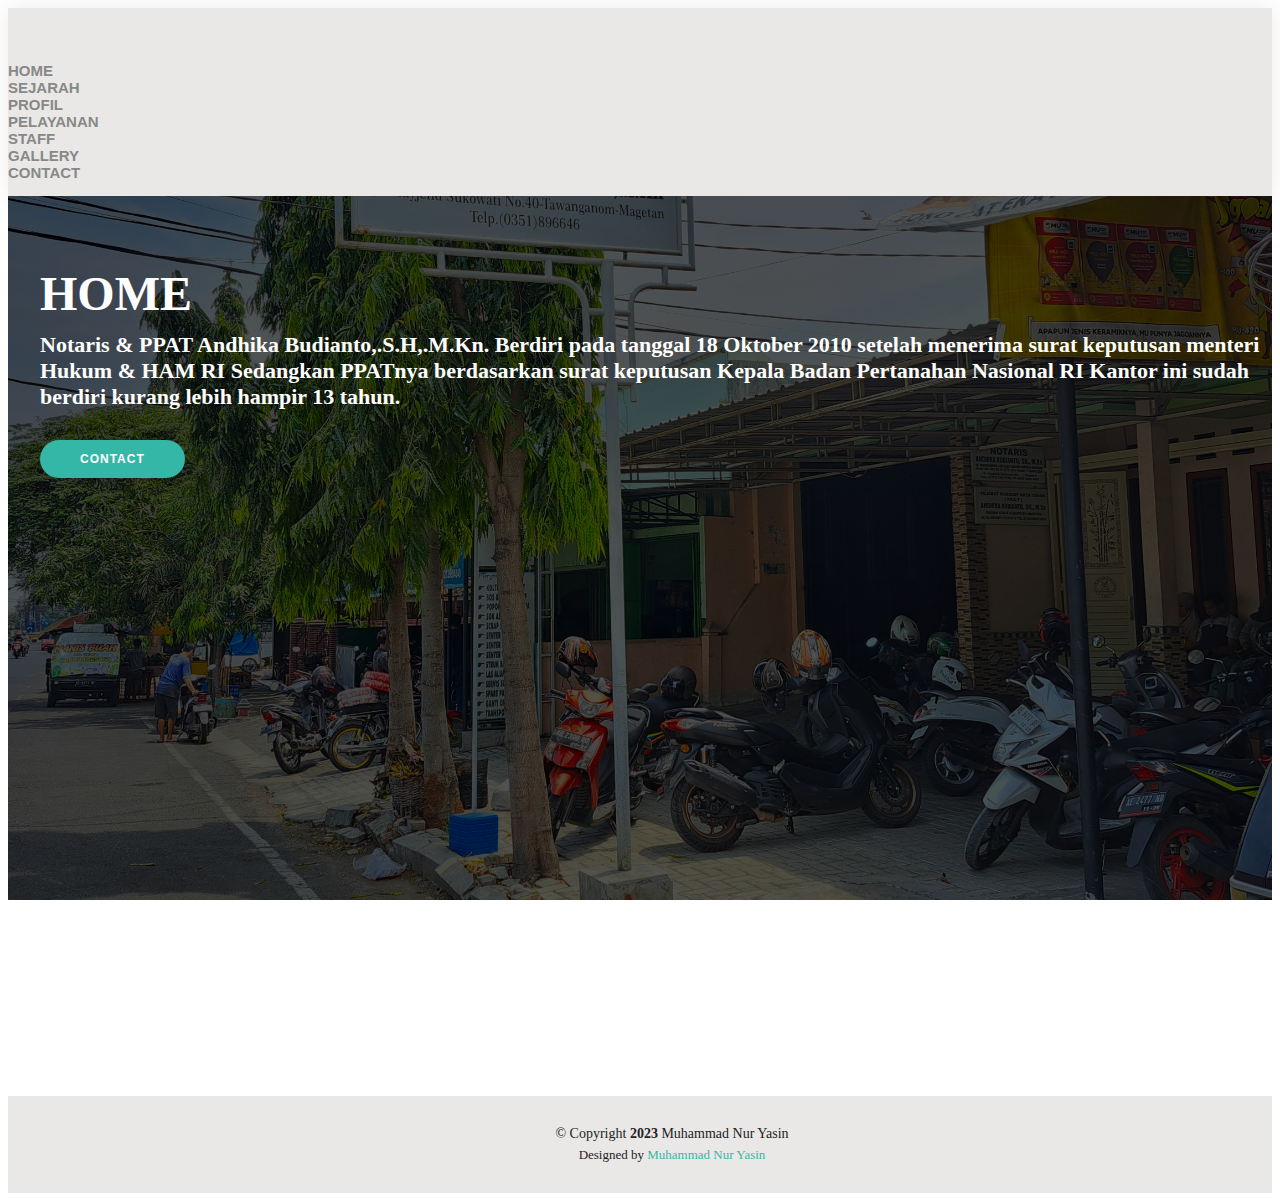
<file: index.html>
<!DOCTYPE html>
<html lang="en">
  <head>
    <!-- Required meta tags -->
    <meta charset="utf-8" />
    <meta name="viewport" content="width=device-width, initial-scale=1" />
    <link rel="stylesheet" href="style.css" />

    <!-- Bootstrap CSS -->
    <link href="https://cdn.jsdelivr.net/npm/bootstrap@5.0.2/dist/css/bootstrap.min.css" rel="stylesheet" integrity="sha384-EVSTQN3/azprG1Anm3QDgpJLIm9Nao0Yz1ztcQTwFspd3yD65VohhpuuCOmLASjC" crossorigin="anonymous" />
    <title>NOTARIS & PPAT ANDIKA BUDIANTO,.S.H,.M.Kn</title>
  </head>
  <body>
   <!-- HEADER -->
   <header id="header" class="fixed-top">
    <div class="container-fluid d-flex justify-content-between align-items-center">
      <h1 class="logo me-auto me-lg-0"></h1>

      <!-- NAVBAR -->
      <nav class="navbar navbar-expand-lg bg-light navbar-light shadow-sm border rounded">
        <div class="container-fluid">
          <!-- <a class="navbar-brand" href="#">NOTARIS & PPAT ANDIKA BUDIANTO,.S.H,.M.Kn</a> -->
          <button class="navbar-toggler" type="button" data-bs-toggle="collapse" data-bs-target="#navbarNavAltMarkup" aria-controls="navbarNavAltMarkup" aria-expanded="false" aria-label="Toggle navigation">
            <span class="navbar-toggler-icon"></span>
          </button>
          <div class="collapse navbar-collapse" id="navbarNavAltMarkup">
            <div class="navbar-nav">
                <a class="nav-link active me-2" aria-current="page" href="index.html">HOME</a>
                <a class="nav-link active me-2" aria-current="page" href="sejarah.html">SEJARAH</a>
                <a class="nav-link active me-2" aria-current="page" href="profil.html">PROFIL</a>
                <a class="nav-link active me-2" aria-current="page" href="pelayanan.html">PELAYANAN</a>
                <a class="nav-link active me-2" aria-current="page" href="staf.html">STAFF</a>
                <a class="nav-link active me-2" aria-current="page" href="galeri.html">GALLERY</a>
                <a class="nav-link active me-2" aria-current="page" href="contact.html">CONTACT</a>
            </div>
          </div>
        </div>
      </nav>
      <!-- END NAVBAR -->
      <div class="header-social-links">
    </div>
  </header>
  <!-- END HEADER -->

<!-- HERO -->
  <section id="hero" class="d-flex align-items-center">
    <div class="container d-flex flex-column align-items-center" data-aos="zoom-in" data-aos-delay="100">
      <h1>HOME</h1>
      <h2 class="text-center">Notaris & PPAT Andhika Budianto,.S.H,.M.Kn.
        Berdiri pada tanggal 18 Oktober 2010 setelah menerima surat keputusan menteri Hukum & HAM RI
        Sedangkan PPATnya berdasarkan surat keputusan Kepala Badan Pertanahan Nasional RI
        Kantor ini sudah berdiri kurang lebih hampir 13 tahun.</h2>
      <a href="contact.html" class="btn-about">contact</a>
    </div>
  </section>
  <!-- END HERO -->

 <!-- FOOTER -->
 <footer id="footer">
    <div class="container">
      <div class="copyright">
        &copy; Copyright <strong><span>2023</span></strong> Muhammad Nur Yasin
      </div>
      <div class="credits">
        Designed by <a href="https://www.instagram.com/panggil.aja.yass/">Muhammad Nur Yasin</a>
      </div>
    </div>
  </footer>
  <!-- END FOOTER -->
    <!-- Option 1: Bootstrap Bundle with Popper -->
    <script src="https://cdn.jsdelivr.net/npm/bootstrap@5.0.2/dist/js/bootstrap.bundle.min.js" integrity="sha384-MrcW6ZMFYlzcLA8Nl+NtUVF0sA7MsXsP1UyJoMp4YLEuNSfAP+JcXn/tWtIaxVXM" crossorigin="anonymous"></script>
  </body>
</html>
</file>
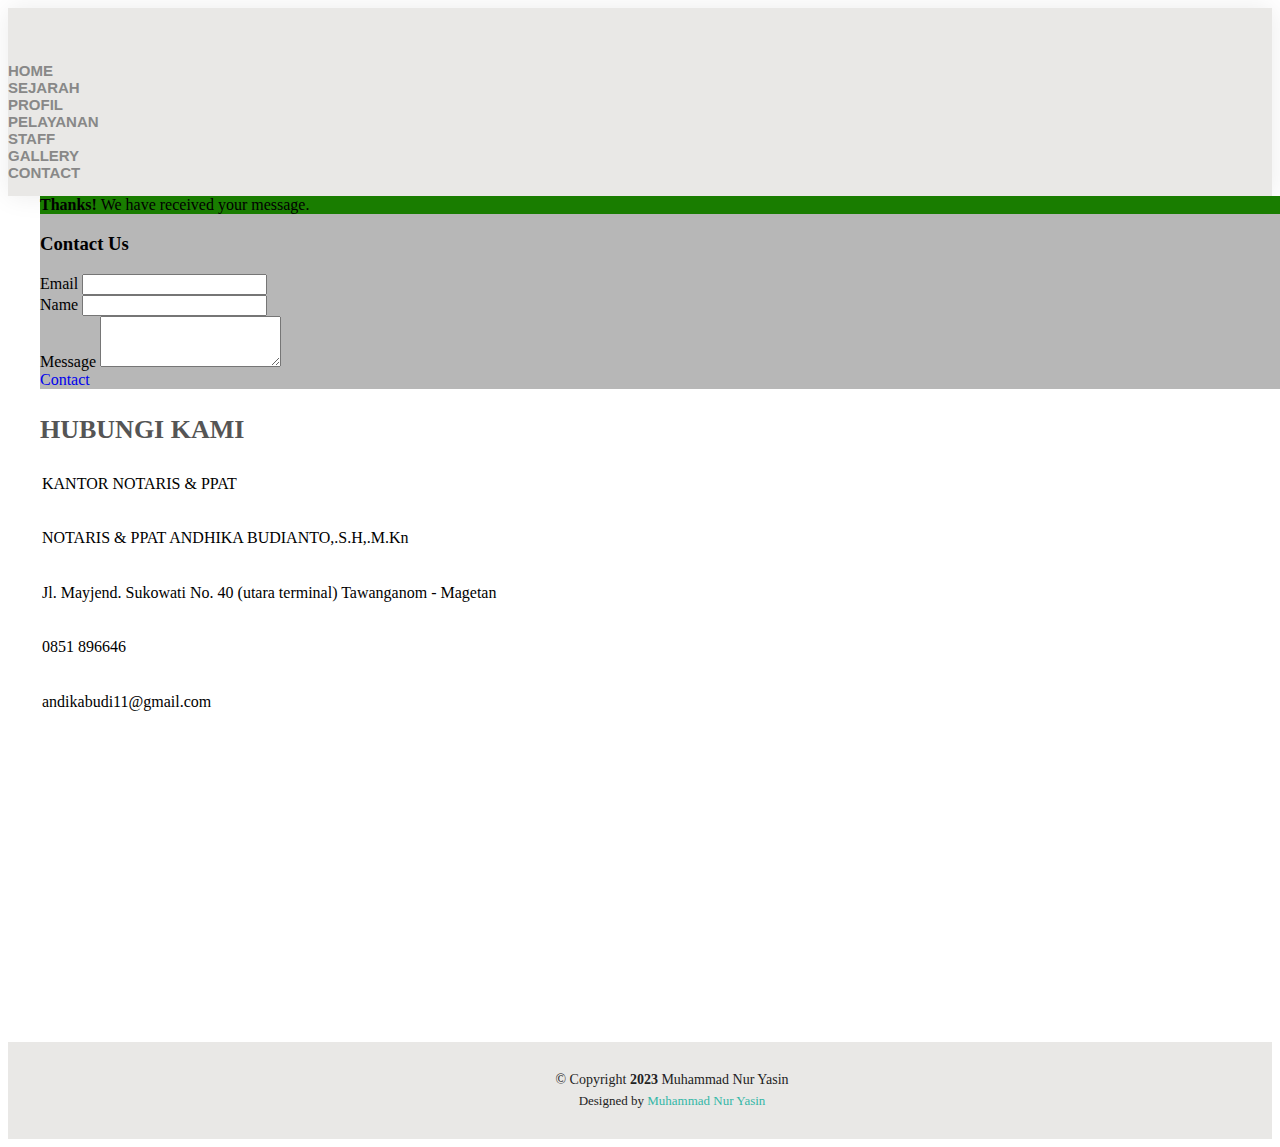
<file: contact.html>
<!DOCTYPE html>
<html lang="en">
  <head>
    <!-- Required meta tags -->
    <meta charset="utf-8" />
    <meta name="viewport" content="width=device-width, initial-scale=1" />
    <link rel="stylesheet" href="style.css" />

    <!-- Bootstrap CSS -->
    <link href="https://cdn.jsdelivr.net/npm/bootstrap@5.0.2/dist/css/bootstrap.min.css" rel="stylesheet" integrity="sha384-EVSTQN3/azprG1Anm3QDgpJLIm9Nao0Yz1ztcQTwFspd3yD65VohhpuuCOmLASjC" crossorigin="anonymous" />
    <title>NOTARIS & PPAT ANDHIKA BUDIANTO,.S.H,.M.Kn</title>
  </head>
  <body>
   <!-- HEADER -->
   <header id="header" class="fixed-top">
    <div class="container-fluid d-flex justify-content-between align-items-center">
      <h1 class="logo me-auto me-lg-0"></h1>

      <!-- NAVBAR -->
      <nav class="navbar navbar-expand-lg bg-light navbar-light shadow-sm border rounded">
        <div class="container-fluid">
          <!-- <a class="navbar-brand" href="#">NOTARIS & PPAT ANDIKA BUDIANTO,.S.H,.M.Kn</a> -->
          <button class="navbar-toggler" type="button" data-bs-toggle="collapse" data-bs-target="#navbarNavAltMarkup" aria-controls="navbarNavAltMarkup" aria-expanded="false" aria-label="Toggle navigation">
            <span class="navbar-toggler-icon"></span>
          </button>
          <div class="collapse navbar-collapse" id="navbarNavAltMarkup">
            <div class="navbar-nav">
              <a class="nav-link active me-2" aria-current="page" href="index.html">HOME</a>
              <a class="nav-link active me-2" aria-current="page" href="sejarah.html">SEJARAH</a>
              <a class="nav-link active me-2" aria-current="page" href="profil.html">PROFIL</a>
              <a class="nav-link active me-2" aria-current="page" href="pelayanan.html">PELAYANAN</a>
              <a class="nav-link active me-2" aria-current="page" href="staf.html">STAFF</a>
              <a class="nav-link active me-2" aria-current="page" href="galeri.html">GALLERY</a>
              <a class="nav-link active me-2" aria-current="page" href="contact.html">CONTACT</a>
            </div>
          </div>
        </div>
      </nav>
      <!-- END NAVBAR -->
      <div class="header-social-links">
    </div>
  </header>
  <!-- END HEADER -->

  <!-- PROFILE -->
  <section id="profil" class="profil mt-5 mb-5 pb-5">
    <div class="container" data-aos="fade-up">
      <div class="section-title">
      </div>
      <div class="row">
        <div class="col-lg-8">
            <section id="contact">
                <div class="text-white rounded" style="background-color:rgba(0, 0, 0, 0.283);">
                  <div class="row justify-content-center mt-5 mb-4">
                      <div class="col-md-6">
              
                      <!--alert-->
                      <div class="alert alert-dismissible fade show d-none"  style="background-color:rgb(25, 125, 0) ;" role="alert">
                        <strong>Thanks!</strong> We have received your message.
                        <button type="button" class="btn-close" data-bs-dismiss="alert" aria-label="Close"></button>
                      </div>
                      <!--Akhir Alert-->
                <form name="Youraitsme-contact">
                  <div class="kontak text-center fw-bold mt-3"><h3>Contact Us</h3>
                  </div>
                  
                  <div class="mb-3">
                    <label for="email" class="form-label">Email</label>
                    <input type="email" class="form-control" id="email" aria-describedby="email" name="email">
                  </div>
              
                  <div class="mb-3">
                    <label for="name" class="form-label">Name</label>
                    <input type="text" class="form-control" id="name" name="nama">
                  </div>
              
                  <div class="mb-3">
                    <label for="pesan" class="form-label">Message</label>
                    <textarea class="form-control" id="pesan" rows="3" name="pesan"></textarea>
                  </div>
              
                  <a class="btn btn-primary mb-3" href="https://chat.whatsapp.com/H21gB0IdnPGJ7DkIFPH6iI" role="button">Contact</a>
                </form>
              </div>
              </div>
              </div>
              </section>
        </div>
        <div class="col-lg-4 pt-4 pt-lg-0 content">
          <h3 class="mb-4 mt-5">HUBUNGI KAMI</h3>
          <div class="row">
            <div class="col-lg-20">
              <ul>
                <li><i class="bi bi-rounded-right"></i> KANTOR NOTARIS & PPAT<strong></strong></li>
                <h1></h1>
                <li><i class="bi bi-rounded-right"></i> NOTARIS & PPAT ANDHIKA BUDIANTO,.S.H,.M.Kn<strong></strong></li>
                <h1></h1>
                <li><i class="bi bi-rounded-right"></i> <strong></strong> Jl. Mayjend. Sukowati No. 40 (utara terminal) Tawanganom - Magetan</li>
                <h1></h1>
                <li><i class="bi bi-rounded-right"></i> <strong></strong> 0851 896646</li>
                <h1></h1>
                <li><i class="bi bi-rounded-right"></i> <strong></strong> andikabudi11@gmail.com</li>
              </ul>
            </div>
          </div>
        </div>
      </div>

    </div>
  </section><!-- End About Section -->
  <div class="container">
    <div class="section-title">
    </div>
    <div class="embed-responsive embed-responsie-16by9">
    <iframe style="border:0; width: 100%; height: 300px;" src="https://www.google.com/maps/embed?pb=!1m18!1m12!1m3!1d3954.50408416235!2d111.32740077420405!3d-7.628810575439117!2m3!1f0!2f0!3f0!3m2!1i1024!2i768!4f13.1!3m3!1m2!1s0x2e79939e7f7f5ca1%3A0x187728d95d505bc0!2sNotaris%20%26%20PPAT%20Andhika%20Budianto%2C%20S.H.%2C%20M.Kn.!5e0!3m2!1sid!2sid!4v1697732210682!5m2!1sid!2sid" frameborder="0" allowfullscreen></iframe>
    </div>
    </div>

  <!-- END PROFILE -->

 <!-- FOOTER -->
 <footer id="footer">
    <div class="container">
      <div class="copyright">
        &copy; Copyright <strong><span>2023</span></strong> Muhammad Nur Yasin
      </div>
      <div class="credits">
        Designed by <a href="https://www.instagram.com/panggil.aja.yass/">Muhammad Nur Yasin</a>
      </div>
    </div>
  </footer>
  <!-- END FOOTER -->
    <!-- Option 1: Bootstrap Bundle with Popper -->
    <script src="https://cdn.jsdelivr.net/npm/bootstrap@5.0.2/dist/js/bootstrap.bundle.min.js" integrity="sha384-MrcW6ZMFYlzcLA8Nl+NtUVF0sA7MsXsP1UyJoMp4YLEuNSfAP+JcXn/tWtIaxVXM" crossorigin="anonymous"></script>
  </body>
</html>
</file>
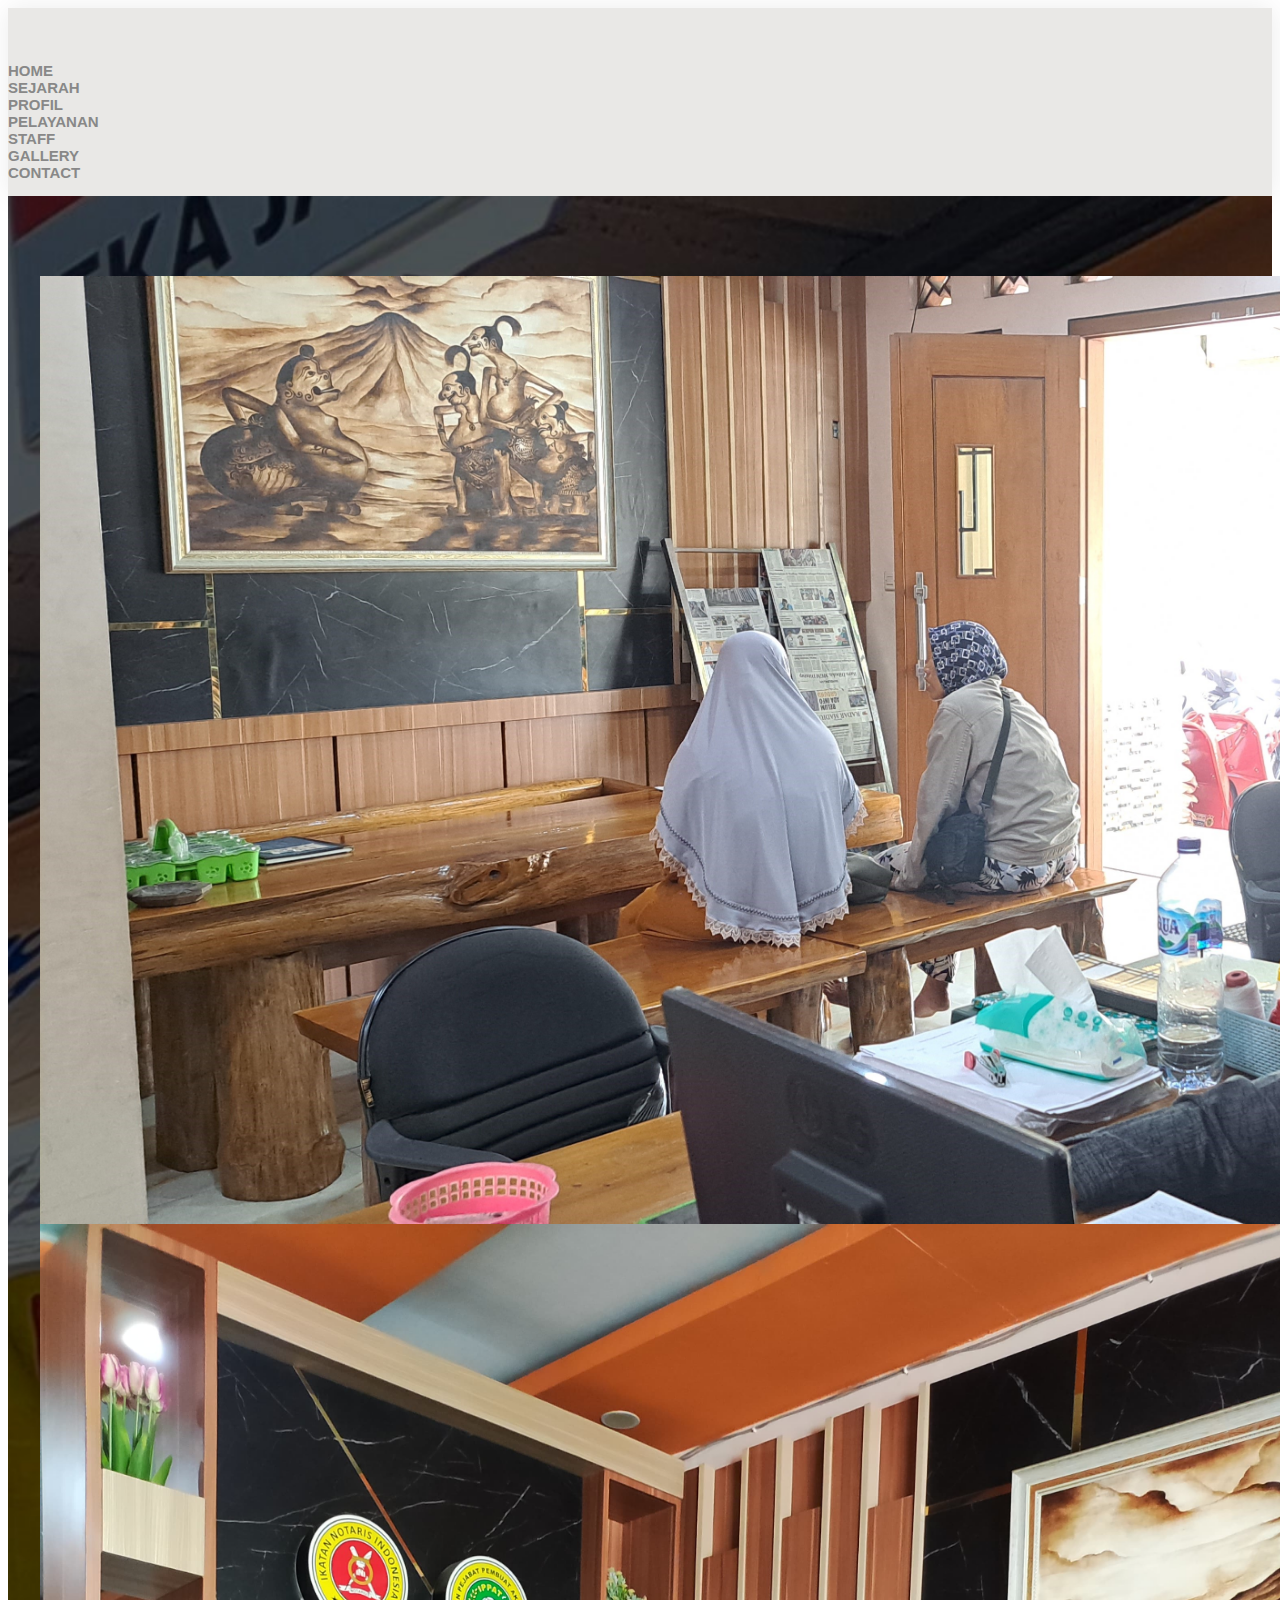
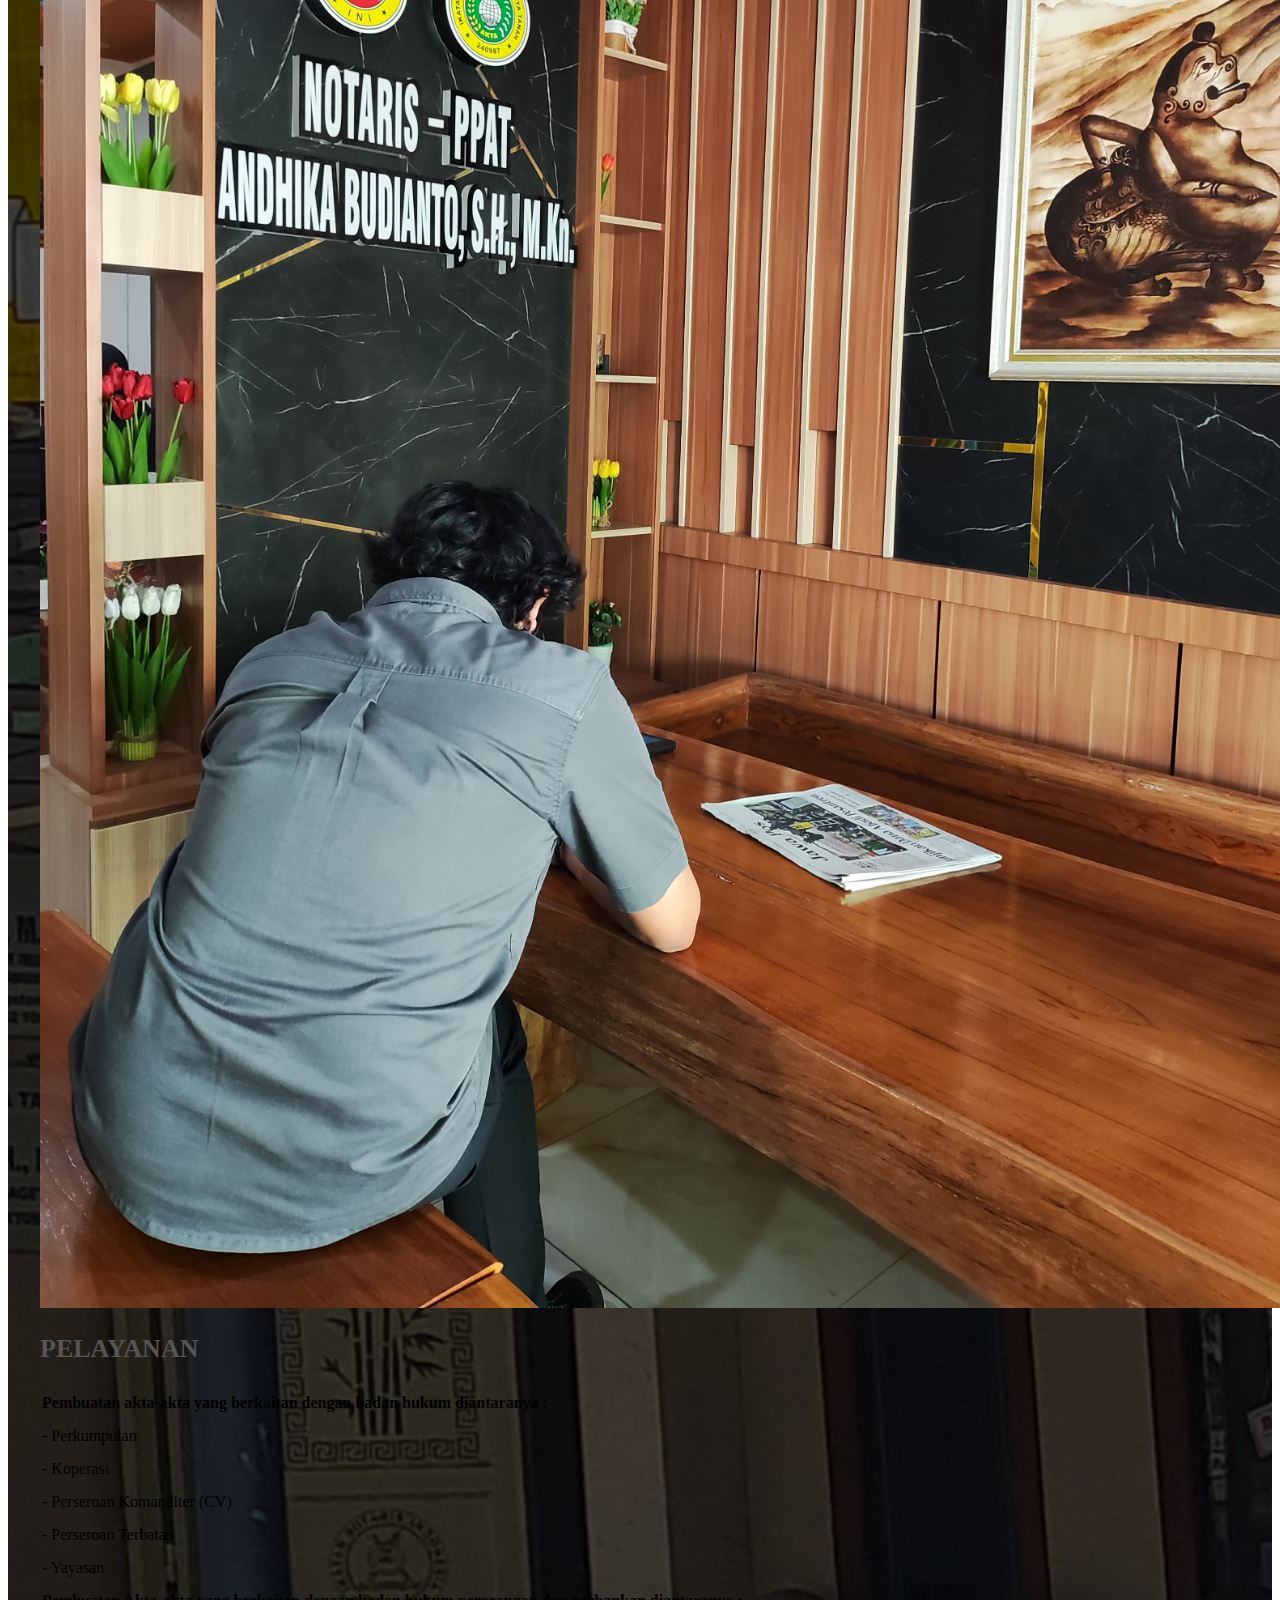
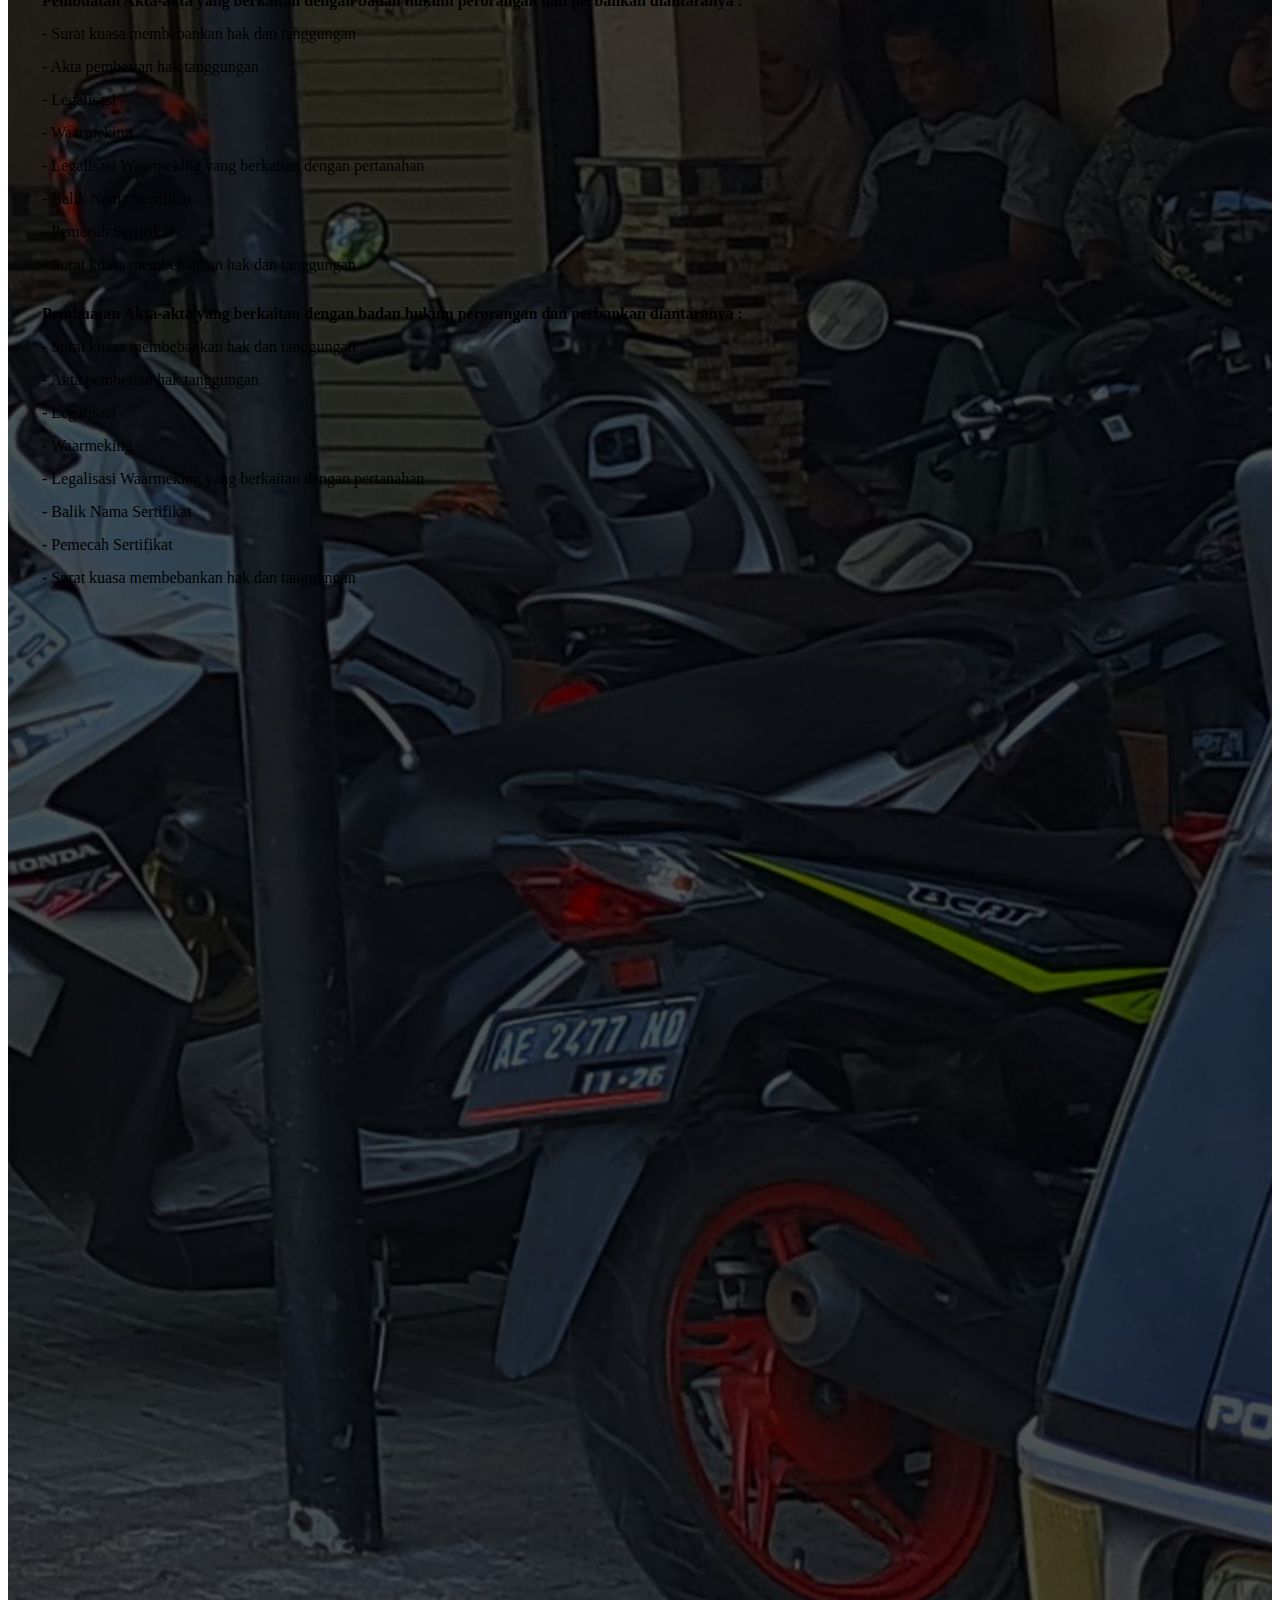
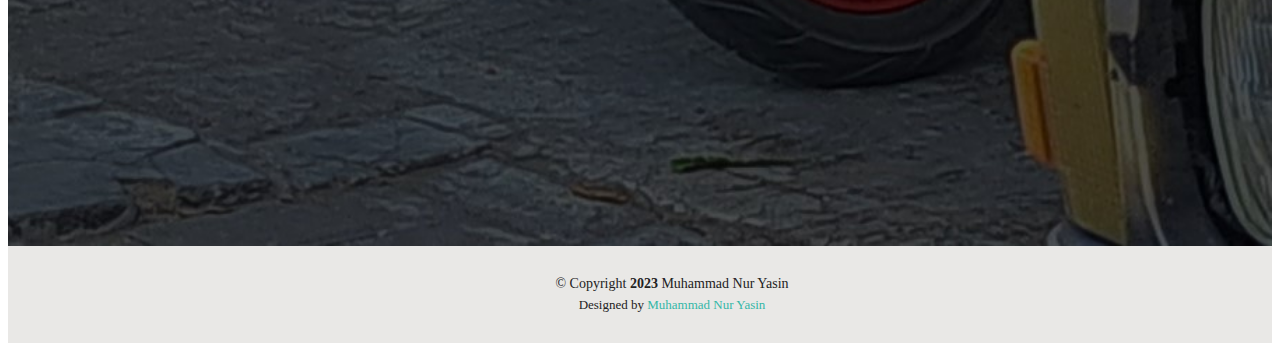
<file: pelayanan.html>
<!DOCTYPE html>
<html lang="en">
  <head>
    <!-- Required meta tags -->
    <meta charset="utf-8" />
    <meta name="viewport" content="width=device-width, initial-scale=1" />
    <link rel="stylesheet" href="style.css" />

    <!-- Bootstrap CSS -->
    <link href="https://cdn.jsdelivr.net/npm/bootstrap@5.0.2/dist/css/bootstrap.min.css" rel="stylesheet" integrity="sha384-EVSTQN3/azprG1Anm3QDgpJLIm9Nao0Yz1ztcQTwFspd3yD65VohhpuuCOmLASjC" crossorigin="anonymous" />
    <title>NOTARIS & PPAT ANDIKA BUDIANTO,.S.H,.M.Kn</title>
  </head>
  <body>
   <!-- HEADER -->
   <header id="header" class="fixed-top">
    <div class="container-fluid d-flex justify-content-between align-items-center">
      <h1 class="logo me-auto me-lg-0"></h1>

      <!-- NAVBAR -->
      <nav class="navbar navbar-expand-lg bg-light navbar-light shadow-sm border rounded">
        <div class="container-fluid">
          <!-- <a class="navbar-brand" href="#">NOTARIS & PPAT ANDIKA BUDIANTO,.S.H,.M.Kn</a> -->
          <button class="navbar-toggler" type="button" data-bs-toggle="collapse" data-bs-target="#navbarNavAltMarkup" aria-controls="navbarNavAltMarkup" aria-expanded="false" aria-label="Toggle navigation">
            <span class="navbar-toggler-icon"></span>
          </button>
          <div class="collapse navbar-collapse" id="navbarNavAltMarkup">
            <div class="navbar-nav">
                <a class="nav-link active me-2" aria-current="page" href="index.html">HOME</a>
                <a class="nav-link active me-2" aria-current="page" href="sejarah.html">SEJARAH</a>
                <a class="nav-link active me-2" aria-current="page" href="profil.html">PROFIL</a>
                <a class="nav-link active me-2" aria-current="page" href="pelayanan.html">PELAYANAN</a>
                <a class="nav-link active me-2" aria-current="page" href="staf.html">STAFF</a>
                <a class="nav-link active me-2" aria-current="page" href="galeri.html">GALLERY</a>
                <a class="nav-link active me-2" aria-current="page" href="contact.html">CONTACT</a>
            </div>
          </div>
        </div>
      </nav>
      <!-- END NAVBAR -->
      <div class="header-social-links">
    </div>
  </header>
  <!-- END HEADER -->

  <section id="pelayanan" class="profil mt-5 text-white">
    <div class="container pb-5" data-aos="fade-up">
      <div class="section-title">
      </div>
      <div class="row">
        <div class="col-md-4">
          <img src="Asset/gambar616.jpg" class="img-fluid figure-img rounded shadow-lg mt-3 pt-3" alt="">
          <img src="Asset/orang.png.jpg" class="img-fluid figure-img rounded shadow-lg mt-3 pt-3" alt="">
        </div>
        <div class="col-lg-8 pt-4 pt-lg-0 content">
          <h3 class="mb-4 mt-3 text-white">PELAYANAN</h3>
          <div class="row">
            <div class="col-lg-6">
              <ul>
                <li><i class="bi bi-rounded-right"></i> <strong> Pembuatan akta-akta yang berkaitan dengan badan hukum diantaranya :</strong></li>
                <li><i class="bi bi-rounded-right"></i> <strong>-</strong> Perkumpulan</li>
                <li><i class="bi bi-rounded-right"></i> <strong>-</strong> Koperasi</li>
                <li><i class="bi bi-rounded-right"></i> <strong>-</strong> Perseroan Komanditer (CV)</li>
                <li><i class="bi bi-rounded-right"></i> <strong>-</strong> Perseroan Terbatas</li>
                <li><i class="bi bi-rounded-right"></i> <strong>-</strong> Yayasan</li>
                <li><i class="bi bi-rounded-right"></i> <strong> Pembuatan Akta-akta yang berkaitan dengan badan hukum perorangan dan perbankan diantaranya :</strong></li>
                <li><i class="bi bi-rounded-right"></i> <strong>-</strong> Surat kuasa membebankan hak dan tanggungan</li>
                <li><i class="bi bi-rounded-right"></i> <strong>-</strong> Akta pemberian hak tanggungan</li>
                <li><i class="bi bi-rounded-right"></i> <strong>-</strong> Legalisasi</li>
                <li><i class="bi bi-rounded-right"></i> <strong>-</strong> Waarmeking</li>
                <li><i class="bi bi-rounded-right"></i> <strong>-</strong> Legalisasi Waarmeking yang berkaitan dengan pertanahan</li>
                <li><i class="bi bi-rounded-right"></i> <strong>-</strong> Balik Nama Sertifikat</li>
                <li><i class="bi bi-rounded-right"></i> <strong>-</strong> Pemecah Sertifikat</li>
                <li><i class="bi bi-rounded-right"></i> <strong>-</strong> Surat kuasa membebankan hak dan tanggungan</li>
              </ul>
            </div>
            <div class="col-lg-6">
              <ul>
                <li><i class="bi bi-rounded-right"></i> <strong> Pembuatan Akta-akta yang berkaitan dengan badan hukum perorangan dan perbankan diantaranya :</strong></li>
                <li><i class="bi bi-rounded-right"></i> <strong>-</strong> Surat kuasa membebankan hak dan tanggungan</li>
                <li><i class="bi bi-rounded-right"></i> <strong>-</strong> Akta pemberian hak tanggungan</li>
                <li><i class="bi bi-rounded-right"></i> <strong>-</strong> Legalisasi</li>
                <li><i class="bi bi-rounded-right"></i> <strong>-</strong> Waarmeking</li>
                <li><i class="bi bi-rounded-right"></i> <strong>-</strong> Legalisasi Waarmeking yang berkaitan dengan pertanahan</li>
                <li><i class="bi bi-rounded-right"></i> <strong>-</strong> Balik Nama Sertifikat</li>
                <li><i class="bi bi-rounded-right"></i> <strong>-</strong> Pemecah Sertifikat</li>
                <li><i class="bi bi-rounded-right"></i> <strong>-</strong> Surat kuasa membebankan hak dan tanggungan</li>
              </ul>
            </div>
          </div>
        </div>
      </div>

    </div>
  </section>

 <!-- FOOTER -->
 <footer id="footer">
    <div class="container">
      <div class="copyright">
        &copy; Copyright <strong><span>2023</span></strong> Muhammad Nur Yasin
      </div>
      <div class="credits">
        Designed by <a href="https://www.instagram.com/panggil.aja.yass/">Muhammad Nur Yasin</a>
      </div>
    </div>
  </footer>
  <!-- END FOOTER -->
    <!-- Option 1: Bootstrap Bundle with Popper -->
    <script src="https://cdn.jsdelivr.net/npm/bootstrap@5.0.2/dist/js/bootstrap.bundle.min.js" integrity="sha384-MrcW6ZMFYlzcLA8Nl+NtUVF0sA7MsXsP1UyJoMp4YLEuNSfAP+JcXn/tWtIaxVXM" crossorigin="anonymous"></script>
  </body>
</html>
</file>
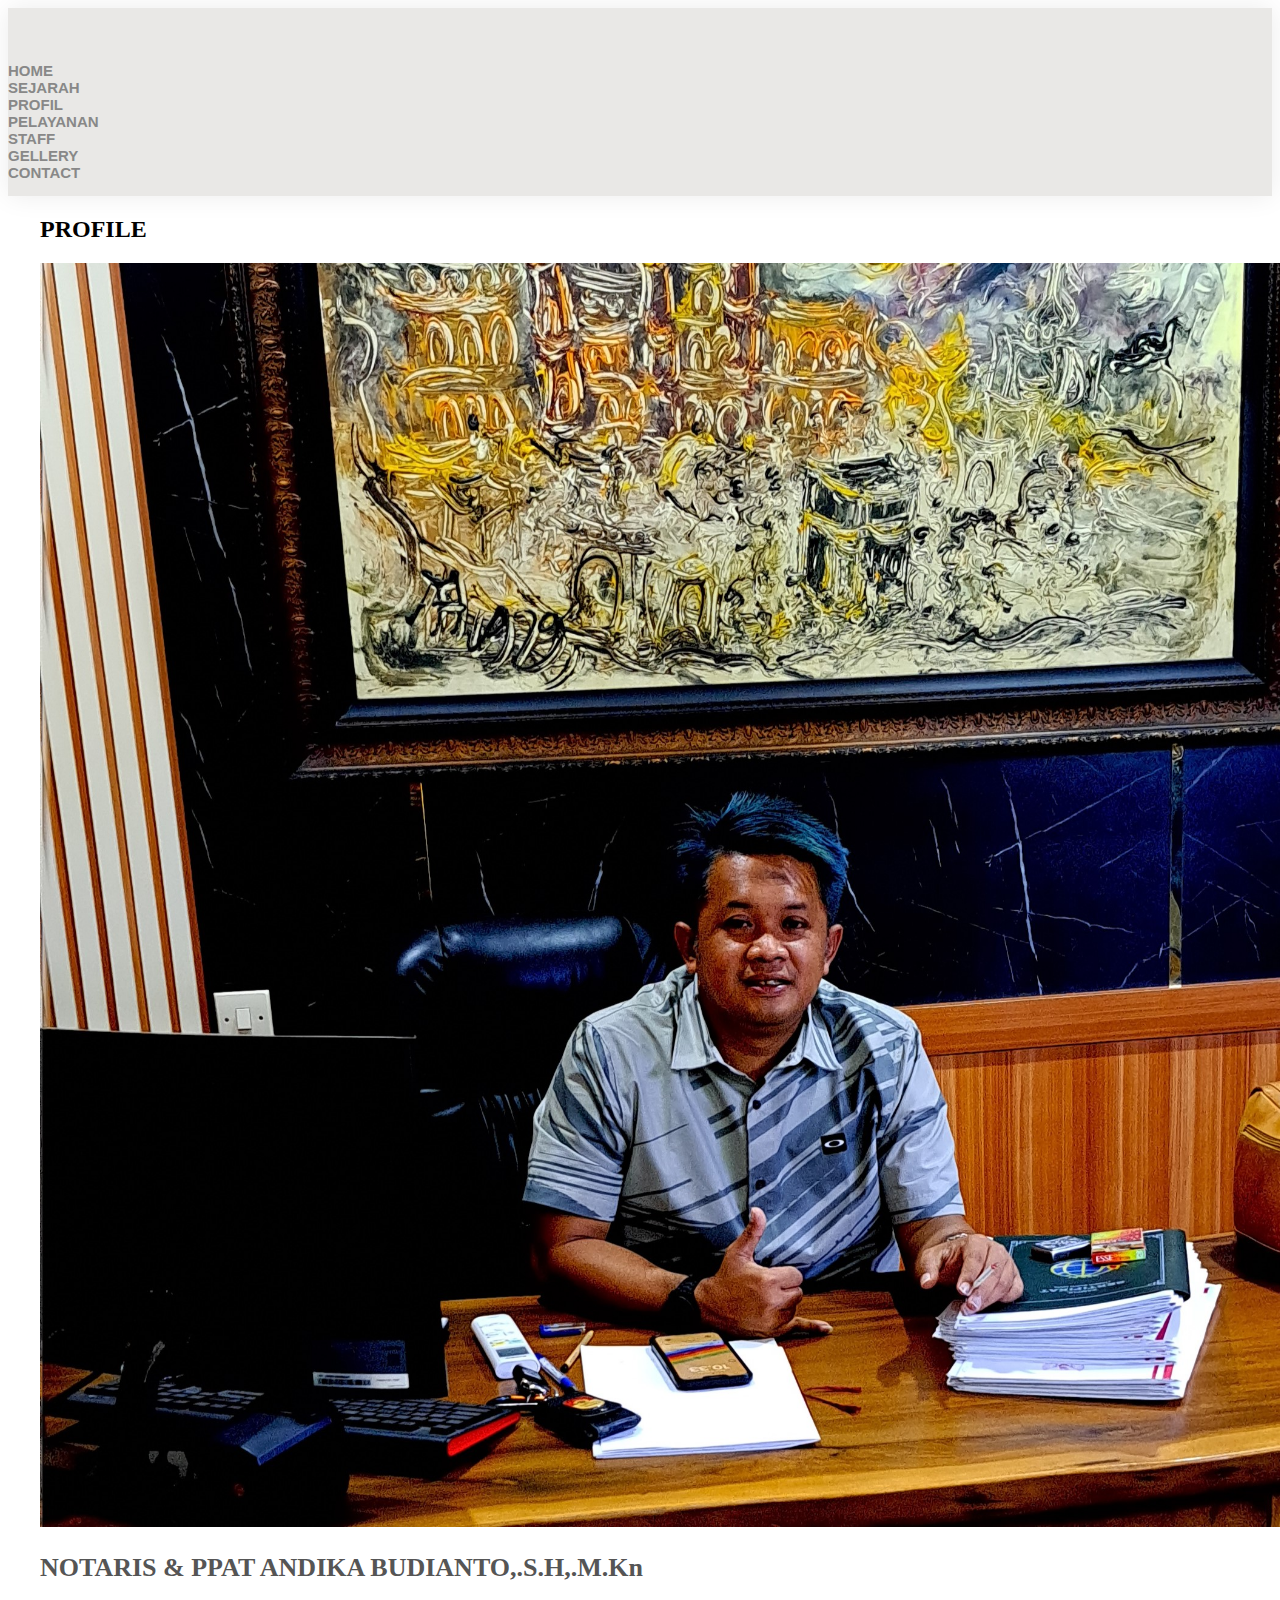
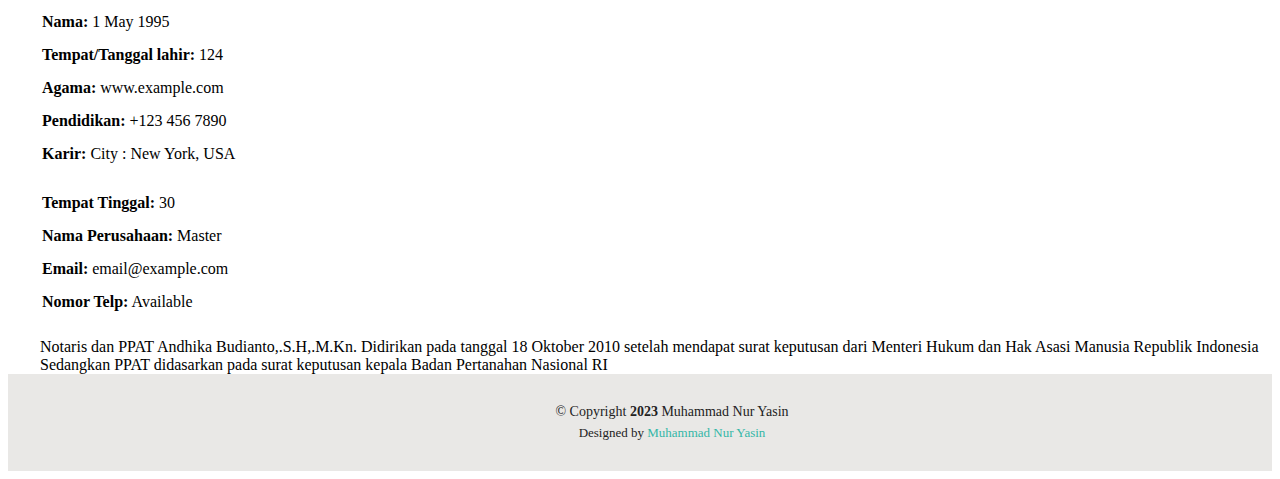
<file: profil.html>
<!DOCTYPE html>
<html lang="en">
  <head>
    <!-- Required meta tags -->
    <meta charset="utf-8" />
    <meta name="viewport" content="width=device-width, initial-scale=1" />
    <link rel="stylesheet" href="style.css" />

    <!-- Bootstrap CSS -->
    <link href="https://cdn.jsdelivr.net/npm/bootstrap@5.0.2/dist/css/bootstrap.min.css" rel="stylesheet" integrity="sha384-EVSTQN3/azprG1Anm3QDgpJLIm9Nao0Yz1ztcQTwFspd3yD65VohhpuuCOmLASjC" crossorigin="anonymous" />
    <title>NOTARIS & PPAT ANDIKA BUDIANTO,.S.H,.M.Kn</title>
  </head>
  <body>
   <!-- HEADER -->
   <header id="header" class="fixed-top">
    <div class="container-fluid d-flex justify-content-between align-items-center">
      <h1 class="logo me-auto me-lg-0"></h1>

      <!-- NAVBAR -->
      <nav class="navbar navbar-expand-lg bg-light navbar-light shadow-sm border rounded">
        <div class="container-fluid">
          <!-- <a class="navbar-brand" href="#">NOTARIS & PPAT ANDIKA BUDIANTO,.S.H,.M.Kn</a> -->
          <button class="navbar-toggler" type="button" data-bs-toggle="collapse" data-bs-target="#navbarNavAltMarkup" aria-controls="navbarNavAltMarkup" aria-expanded="false" aria-label="Toggle navigation">
            <span class="navbar-toggler-icon"></span>
          </button>
          <div class="collapse navbar-collapse" id="navbarNavAltMarkup">
            <div class="navbar-nav">
              <a class="nav-link active me-2" aria-current="page" href="index.html">HOME</a>
              <a class="nav-link active me-2" aria-current="page" href="sejarah.html">SEJARAH</a>
              <a class="nav-link active me-2" aria-current="page" href="profil.html">PROFIL</a>
              <a class="nav-link active me-2" aria-current="page" href="pelayanan.html">PELAYANAN</a>
              <a class="nav-link active me-2" aria-current="page" href="staf.html">STAFF</a>
              <a class="nav-link active me-2" aria-current="page" href="galeri.html">GELLERY</a>
              <a class="nav-link active me-2" aria-current="page" href="contact.html">CONTACT</a>
            </div>
          </div>
        </div>
      </nav>
      <!-- END NAVBAR -->
      <div class="header-social-links">
    </div>
  </header>
  <!-- END HEADER -->

  <!-- PROFILE -->
  <section id="profil" class="profil mt-5 mb-5 pb-5">
    <div class="container" data-aos="fade-up">
      <div class="section-title">
        <h2>PROFILE</h2>
      </div>
      <div class="row">
        <div class="col-lg-4">
          <img src="Asset/gambar212.jpg" class="img-fluid mt-5" alt="">
        </div>
        <div class="col-lg-8 pt-4 pt-lg-0 content">
          <h3 class="mb-4 mt-3">NOTARIS & PPAT ANDIKA BUDIANTO,.S.H,.M.Kn</h3>
          <div class="row">
            <div class="col-lg-6">
              <ul>
                <li><i class="bi bi-rounded-right"></i> <strong>Nama:</strong> 1 May 1995</li>
                <li><i class="bi bi-rounded-right"></i> <strong>Tempat/Tanggal lahir:</strong> 124</li>
                <li><i class="bi bi-rounded-right"></i> <strong>Agama:</strong> www.example.com</li>
                <li><i class="bi bi-rounded-right"></i> <strong>Pendidikan:</strong> +123 456 7890</li>
                <li><i class="bi bi-rounded-right"></i> <strong>Karir:</strong> City : New York, USA</li>
              </ul>
            </div>
            <div class="col-lg-6">
              <ul>
                <li><i class="bi bi-rounded-right"></i> <strong>Tempat Tinggal:</strong> 30</li>
                <li><i class="bi bi-rounded-right"></i> <strong>Nama Perusahaan:</strong> Master</li>
                <li><i class="bi bi-rounded-right"></i> <strong>Email:</strong> email@example.com</li>
                <li><i class="bi bi-rounded-right"></i> <strong>Nomor Telp:</strong> Available</li>
              </ul>
            </div>
          </div>
          <p>Notaris dan PPAT Andhika Budianto,.S.H,.M.Kn.
Didirikan pada tanggal 18 Oktober 2010 setelah mendapat surat keputusan dari Menteri Hukum dan Hak Asasi Manusia Republik Indonesia 
Sedangkan PPAT didasarkan pada surat keputusan kepala Badan Pertanahan Nasional RI
          </p>
        </div>
      </div>

    </div>
  </section><!-- End About Section -->

  <!-- END PROFILE -->

 <!-- FOOTER -->
 <footer id="footer">
    <div class="container">
      <div class="copyright">
        &copy; Copyright <strong><span>2023</span></strong> Muhammad Nur Yasin
      </div>
      <div class="credits">
        Designed by <a href="https://www.instagram.com/panggil.aja.yass/">Muhammad Nur Yasin</a>
      </div>
    </div>
  </footer>
  <!-- END FOOTER -->
    <!-- Option 1: Bootstrap Bundle with Popper -->
    <script src="https://cdn.jsdelivr.net/npm/bootstrap@5.0.2/dist/js/bootstrap.bundle.min.js" integrity="sha384-MrcW6ZMFYlzcLA8Nl+NtUVF0sA7MsXsP1UyJoMp4YLEuNSfAP+JcXn/tWtIaxVXM" crossorigin="anonymous"></script>
  </body>
</html>
</file>
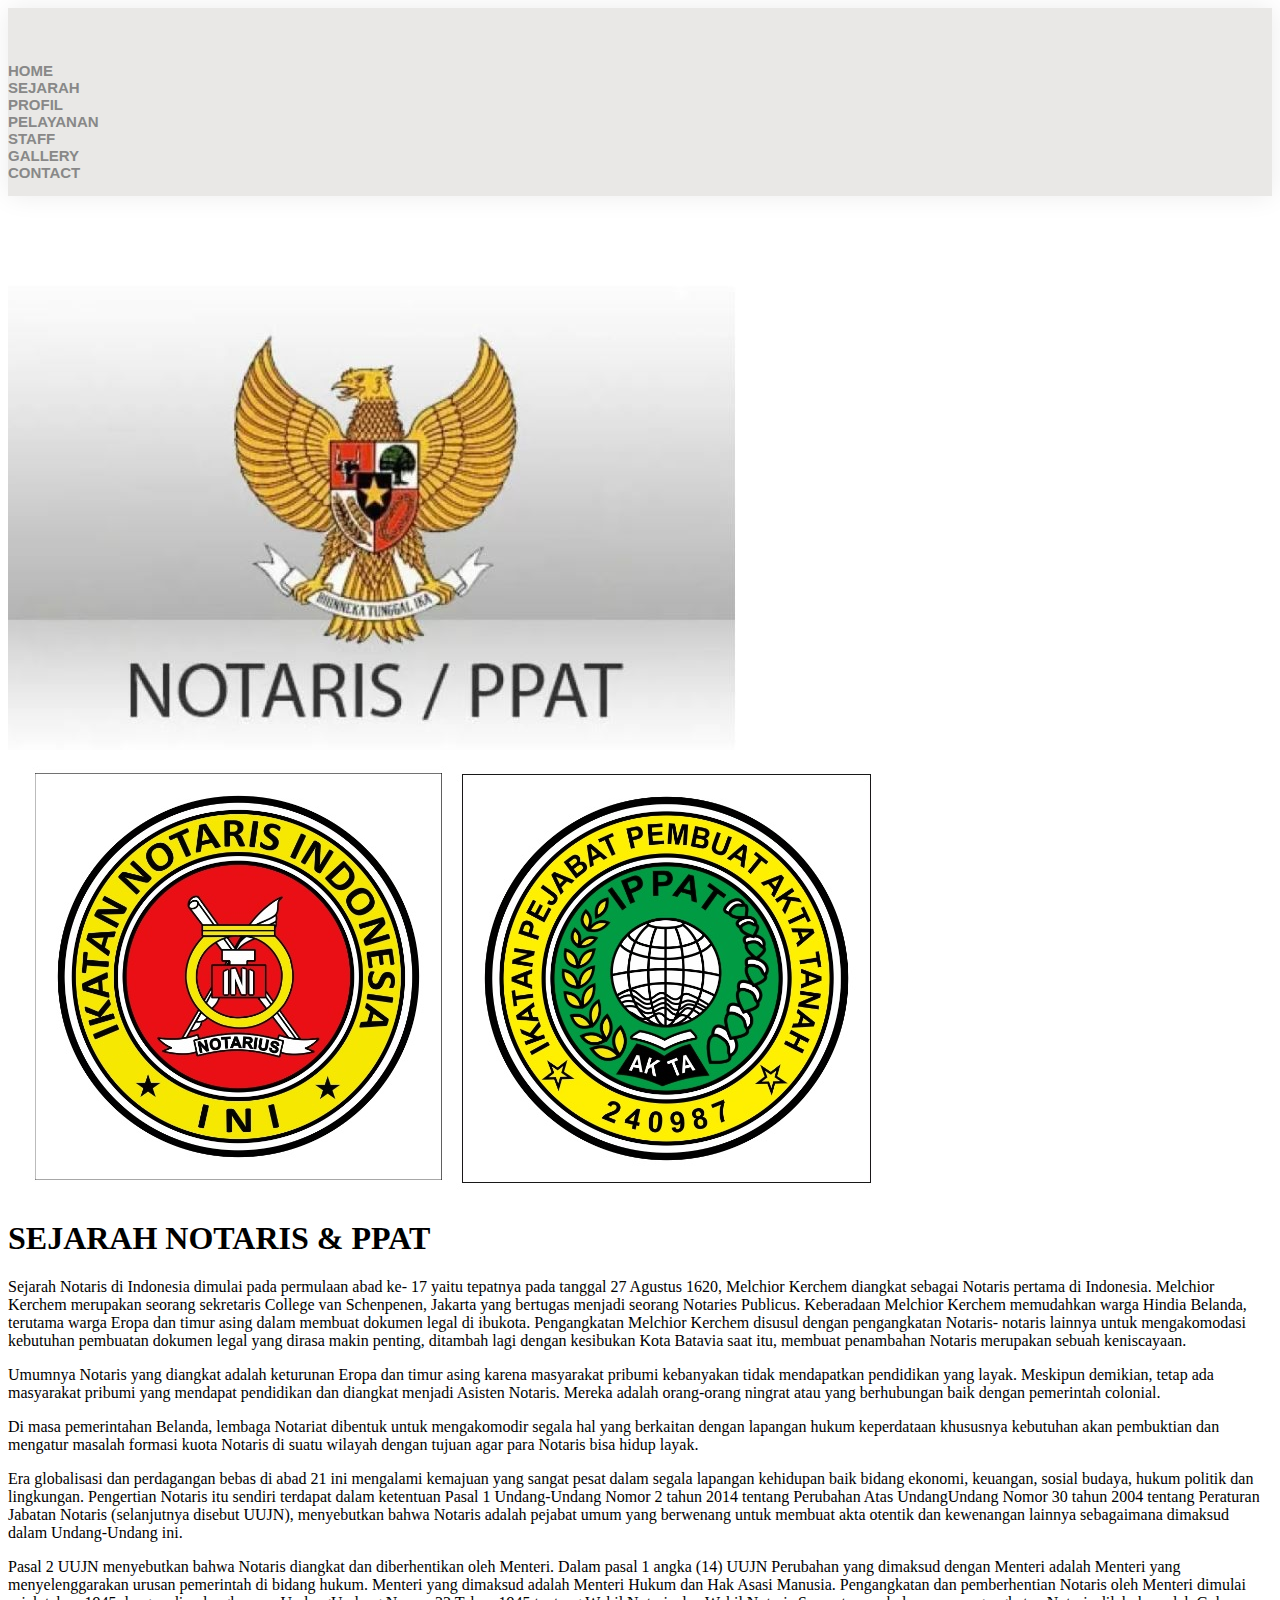
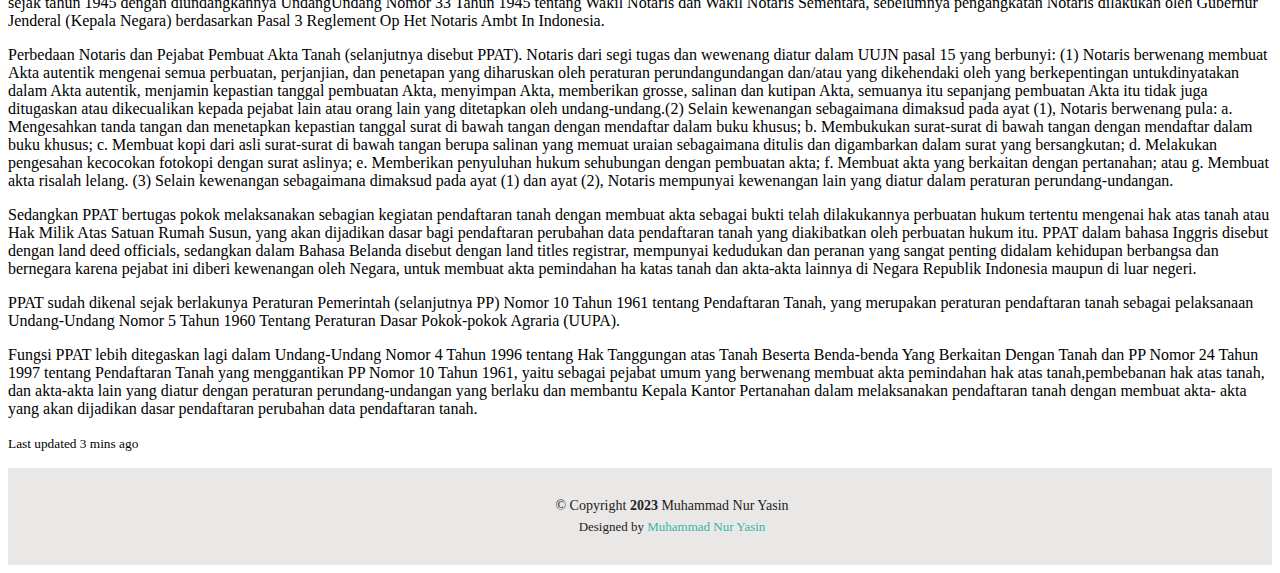
<file: sejarah.html>
<!DOCTYPE html>
<html lang="en">
  <head>
    <!-- Required meta tags -->
    <meta charset="utf-8" />
    <meta name="viewport" content="width=device-width, initial-scale=1" />
    <link rel="stylesheet" href="style.css" />

    <!-- Bootstrap CSS -->
    <link href="https://cdn.jsdelivr.net/npm/bootstrap@5.0.2/dist/css/bootstrap.min.css" rel="stylesheet" integrity="sha384-EVSTQN3/azprG1Anm3QDgpJLIm9Nao0Yz1ztcQTwFspd3yD65VohhpuuCOmLASjC" crossorigin="anonymous" />
    <title>NOTARIS & PPAT ANDIKA BUDIANTO,.S.H,.M.Kn</title>
  </head>
  <body>
   <!-- HEADER -->
   <header id="header" class="fixed-top">
    <div class="container-fluid d-flex justify-content-between align-items-center">
      <h1 class="logo me-auto me-lg-0"></h1>

      <!-- NAVBAR -->
      <nav class="navbar navbar-expand-lg bg-light navbar-light shadow-sm border rounded">
        <div class="container-fluid">
          <!-- <a class="navbar-brand" href="#">NOTARIS & PPAT ANDIKA BUDIANTO,.S.H,.M.Kn</a> -->
          <button class="navbar-toggler" type="button" data-bs-toggle="collapse" data-bs-target="#navbarNavAltMarkup" aria-controls="navbarNavAltMarkup" aria-expanded="false" aria-label="Toggle navigation">
            <span class="navbar-toggler-icon"></span>
          </button>
          <div class="collapse navbar-collapse" id="navbarNavAltMarkup">
            <div class="navbar-nav">
              <a class="nav-link active me-2" aria-current="page" href="index.html">HOME</a>
              <a class="nav-link active me-2" aria-current="page" href="sejarah.html">SEJARAH</a>
              <a class="nav-link active me-2" aria-current="page" href="profil.html">PROFIL</a>
              <a class="nav-link active me-2" aria-current="page" href="pelayanan.html">PELAYANAN</a>
              <a class="nav-link active me-2" aria-current="page" href="staf.html">STAFF</a>
              <a class="nav-link active me-2" aria-current="page" href="galeri.html">GALLERY</a>
              <a class="nav-link active me-2" aria-current="page" href="contact.html">CONTACT</a>
            </div>
          </div>
        </div>
      </nav>
      <!-- END NAVBAR -->
      <div class="header-social-links">
    </div>
  </header>
  <!-- END HEADER -->

    <!-- SEJARAH -->
    <div class="card mb-3" style="max-width: 100%; margin-top:5em;">
      <div class="row g-0">
        <div class="col-md-4 rounded">
          <img src="Asset/gambarnot.jpg" class="img-fluid rounded figure-img mt-3" alt="..." />
          <img src="Asset/gambarnot2.jpg" class="img-fluid rounded figure-img" alt="..." />
        </div>
        <div class="col-md-8">
          <div class="card-body">
            <h1 class="card-title">SEJARAH NOTARIS & PPAT</h1>
            <p class="card-text">
              Sejarah Notaris di Indonesia dimulai pada permulaan abad ke- 17 yaitu tepatnya pada tanggal 27 Agustus 1620, Melchior Kerchem diangkat sebagai Notaris pertama di Indonesia. Melchior Kerchem merupakan seorang sekretaris College
              van Schenpenen, Jakarta yang bertugas menjadi seorang Notaries Publicus. Keberadaan Melchior Kerchem memudahkan warga Hindia Belanda, terutama warga Eropa dan timur asing dalam membuat dokumen legal di ibukota. Pengangkatan
              Melchior Kerchem disusul dengan pengangkatan Notaris- notaris lainnya untuk mengakomodasi kebutuhan pembuatan dokumen legal yang dirasa makin penting, ditambah lagi dengan kesibukan Kota Batavia saat itu, membuat penambahan
              Notaris merupakan sebuah keniscayaan.
            </p>
            <p class="card-text">
              Umumnya Notaris yang diangkat adalah keturunan Eropa dan timur asing karena masyarakat pribumi kebanyakan tidak mendapatkan pendidikan yang layak. Meskipun demikian, tetap ada masyarakat pribumi yang mendapat pendidikan dan
              diangkat menjadi Asisten Notaris. Mereka adalah orang-orang ningrat atau yang berhubungan baik dengan pemerintah colonial.
            </p>
            <p class="card-text">
              Di masa pemerintahan Belanda, lembaga Notariat dibentuk untuk mengakomodir segala hal yang berkaitan dengan lapangan hukum keperdataan khususnya kebutuhan akan pembuktian dan mengatur masalah formasi kuota Notaris di suatu
              wilayah dengan tujuan agar para Notaris bisa hidup layak.
            </p>
            <p>
              Era globalisasi dan perdagangan bebas di abad 21 ini mengalami kemajuan yang sangat pesat dalam segala lapangan kehidupan baik bidang ekonomi, keuangan, sosial budaya, hukum politik dan lingkungan. Pengertian Notaris itu
              sendiri terdapat dalam ketentuan Pasal 1 Undang-Undang Nomor 2 tahun 2014 tentang Perubahan Atas UndangUndang Nomor 30 tahun 2004 tentang Peraturan Jabatan Notaris (selanjutnya disebut UUJN), menyebutkan bahwa Notaris adalah
              pejabat umum yang berwenang untuk membuat akta otentik dan kewenangan lainnya sebagaimana dimaksud dalam Undang-Undang ini.
            </p>
            <p>
              Pasal 2 UUJN menyebutkan bahwa Notaris diangkat dan diberhentikan oleh Menteri. Dalam pasal 1 angka (14) UUJN Perubahan yang dimaksud dengan Menteri adalah Menteri yang menyelenggarakan urusan pemerintah di bidang hukum.
              Menteri yang dimaksud adalah Menteri Hukum dan Hak Asasi Manusia. Pengangkatan dan pemberhentian Notaris oleh Menteri dimulai sejak tahun 1945 dengan diundangkannya UndangUndang Nomor 33 Tahun 1945 tentang Wakil Notaris dan
              Wakil Notaris Sementara, sebelumnya pengangkatan Notaris dilakukan oleh Gubernur Jenderal (Kepala Negara) berdasarkan Pasal 3 Reglement Op Het Notaris Ambt In Indonesia.
            </p>
            <p>
              Perbedaan Notaris dan Pejabat Pembuat Akta Tanah (selanjutnya disebut PPAT). Notaris dari segi tugas dan wewenang diatur dalam UUJN pasal 15 yang berbunyi: (1) Notaris berwenang membuat Akta autentik mengenai semua perbuatan,
              perjanjian, dan penetapan yang diharuskan oleh peraturan perundangundangan dan/atau yang dikehendaki oleh yang berkepentingan untukdinyatakan dalam Akta autentik, menjamin kepastian tanggal pembuatan Akta, menyimpan Akta,
              memberikan grosse, salinan dan kutipan Akta, semuanya itu sepanjang pembuatan Akta itu tidak juga ditugaskan atau dikecualikan kepada pejabat lain atau orang lain yang ditetapkan oleh undang-undang.(2) Selain kewenangan
              sebagaimana dimaksud pada ayat (1), Notaris berwenang pula: a. Mengesahkan tanda tangan dan menetapkan kepastian tanggal surat di bawah tangan dengan mendaftar dalam buku khusus; b. Membukukan surat-surat di bawah tangan
              dengan mendaftar dalam buku khusus; c. Membuat kopi dari asli surat-surat di bawah tangan berupa salinan yang memuat uraian sebagaimana ditulis dan digambarkan dalam surat yang bersangkutan; d. Melakukan pengesahan kecocokan
              fotokopi dengan surat aslinya; e. Memberikan penyuluhan hukum sehubungan dengan pembuatan akta; f. Membuat akta yang berkaitan dengan pertanahan; atau g. Membuat akta risalah lelang. (3) Selain kewenangan sebagaimana dimaksud
              pada ayat (1) dan ayat (2), Notaris mempunyai kewenangan lain yang diatur dalam peraturan perundang-undangan.
            </p>
            <p>
              Sedangkan PPAT bertugas pokok melaksanakan sebagian kegiatan pendaftaran tanah dengan membuat akta sebagai bukti telah dilakukannya perbuatan hukum tertentu mengenai hak atas tanah atau Hak Milik Atas Satuan Rumah Susun, yang
              akan dijadikan dasar bagi pendaftaran perubahan data pendaftaran tanah yang diakibatkan oleh perbuatan hukum itu. PPAT dalam bahasa Inggris disebut dengan land deed officials, sedangkan dalam Bahasa Belanda disebut dengan land
              titles registrar, mempunyai kedudukan dan peranan yang sangat penting didalam kehidupan berbangsa dan bernegara karena pejabat ini diberi kewenangan oleh Negara, untuk membuat akta pemindahan ha katas tanah dan akta-akta
              lainnya di Negara Republik Indonesia maupun di luar negeri.
            </p>
            <p>
              PPAT sudah dikenal sejak berlakunya Peraturan Pemerintah (selanjutnya PP) Nomor 10 Tahun 1961 tentang Pendaftaran Tanah, yang merupakan peraturan pendaftaran tanah sebagai pelaksanaan Undang-Undang Nomor 5 Tahun 1960 Tentang
              Peraturan Dasar Pokok-pokok Agraria (UUPA).
            </p>
            <p>
              Fungsi PPAT lebih ditegaskan lagi dalam Undang-Undang Nomor 4 Tahun 1996 tentang Hak Tanggungan atas Tanah Beserta Benda-benda Yang Berkaitan Dengan Tanah dan PP Nomor 24 Tahun 1997 tentang Pendaftaran Tanah yang menggantikan
              PP Nomor 10 Tahun 1961, yaitu sebagai pejabat umum yang berwenang membuat akta pemindahan hak atas tanah,pembebanan hak atas tanah, dan akta-akta lain yang diatur dengan peraturan perundang-undangan yang berlaku dan membantu
              Kepala Kantor Pertanahan dalam melaksanakan pendaftaran tanah dengan membuat akta- akta yang akan dijadikan dasar pendaftaran perubahan data pendaftaran tanah.
            </p>
            <p class="card-text"><small class="text-muted">Last updated 3 mins ago</small></p>
          </div>
        </div>
      </div>
    </div>
    <!-- END SEJARAH -->
    <!-- FOOTER -->
  <footer id="footer">
    <div class="container">
      <div class="copyright">
        &copy; Copyright <strong><span>2023</span></strong> Muhammad Nur Yasin
      </div>
      <div class="credits">
        Designed by <a href="https://www.instagram.com/panggil.aja.yass/">Muhammad Nur Yasin</a>
      </div>
    </div>
  </footer>
  <!-- END FOOTER -->
    <!-- Option 1: Bootstrap Bundle with Popper -->
    <script src="https://cdn.jsdelivr.net/npm/bootstrap@5.0.2/dist/js/bootstrap.bundle.min.js" integrity="sha384-MrcW6ZMFYlzcLA8Nl+NtUVF0sA7MsXsP1UyJoMp4YLEuNSfAP+JcXn/tWtIaxVXM" crossorigin="anonymous"></script>
  </body>
</html>
</file>
<file: style.css>
/* ----------------HEADER----------------------- */
#header {
  background: #e9e8e6;
  box-shadow: 0px 0px 25px 0 rgba(0, 0, 0, 0.08);
  z-index: 997;
  padding: 15px 0;
}

/* --------------------NAVBAR DEKSTOP CSS -------------------*/
.navbar {
  padding: 0;
}

.navbar a,
.navbar a:focus {
  display: flex;
  align-items: center;
  justify-content: space-between;
  font-family: "Raleway", sans-serif;
  font-size: 15px;
  font-weight: 600;
  color: #888888;
  white-space: nowrap;
  transition: 0.3s;
  position: relative;
}

.navbar-nav a :hover {
  background-color: red;
  z-index: 1;
}
/* -------------------HERO--------------------- */
#hero {
  width: 100%;
  height: 100vh;
  background: url("Asset/gambar123.jpg") top right;
  background-size: cover;
}

#hero .container {
  padding-top: 70px;
  position: relative;
}

@media (max-width: 992px) {
  #hero .container {
    padding-top: 58px;
  }
}

#hero h1 {
  margin: 0;
  font-size: 48px;
  font-weight: 700;
  line-height: 56px;
  color: #ffffff;
}

#hero h2 {
  color: #ffffff;
  margin: 10px 0 0 0;
  font-size: 22px;
}

#hero .btn-about {
  font-family: "Raleway", sans-serif;
  text-transform: uppercase;
  font-weight: 600;
  font-size: 12px;
  letter-spacing: 1px;
  display: inline-block;
  padding: 12px 40px;
  border-radius: 50px;
  transition: 0.5s;
  margin-top: 30px;
  color: #fff;
  background: #34b7a7;
}

#hero .btn-about:hover {
  background: #3dc8b7;
}

@media (min-width: 1024px) {
  #hero {
    background-attachment: fixed;
  }
}

@media (max-width: 992px) {
  #hero:before {
    content: "";

    position: absolute;
    bottom: 0;
    top: 0;
    left: 0;
    right: 0;
  }

  #hero h1 {
    font-size: 28px;
    line-height: 36px;
  }

  #hero h2 {
    font-size: 18px;
    line-height: 24px;
  }
}
/* -----------------PROFILE-------------- */
.profil .content h3 {
  font-weight: 700;
  font-size: 26px;
  color: #555555;
}

.profil .content ul {
  list-style: none;
  padding: 0;
}

.profil .content ul li {
  padding-bottom: 10px;
}

.profil .content ul i {
  font-size: 20px;
  padding-right: 2px;
  color: #34b7a7;
}

.profil .content p:last-child {
  margin-bottom: 0;
}

/* -------------------STAFF---------------- */
.fotoStaf img {
  width: 50%;
  max-width: 1280px;
  margin: 0 auto;
  background-position: center;
}

/* ---------------FOOTER---------------- */
#footer {
  background: #e9e8e6;
  padding: 30px 0;
  color: #222222;
  font-size: 14px;
  text-align: center;
}

#footer .credits {
  padding-top: 5px;
  font-size: 13px;
}

#footer .credits a {
  color: #34b7a7;
}

/* -----------------PELAYANAN-------------- */
#pelayanan {
  width: 100%;
  height: 530vh;
  background: url("Asset/gambar123.jpg") top right;
  background-size: cover;
  padding-top: 5rem;
}

#pelayanan .content h3 {
  font-weight: 700;
  font-size: 26px;
  color: #555555;
}

#pelayanan .content ul {
  list-style: none;
  padding: 0;
}

#pelayanan .content ul li {
  padding-bottom: 10px;
}

#pelayanan .content ul i {
  font-size: 20px;
  padding-right: 2px;
  color: #34b7a7;
}

#pelayanan .content p:last-child {
  margin-bottom: 0;
}

/* ---------------GALERI--------------- */
:root {
  --color-white: #ffffff;
  --color-light: #f1f5f8;
  --color-black: #121212;
  --color-night: #001632;
  --box-shadow: 0 4px 6px -1px rgba(0, 0, 0, 0.1), 0 2px 4px -1px rgba(0, 0, 0, 0.06);
}

a,
button {
  font-family: inherit;
  font-size: inherit;
  line-height: inherit;
  cursor: pointer;
  border: none;
  outline: none;
  background: none;
  text-decoration: none;
}

img,
video {
  display: block;
  max-width: 100%;
  height: auto;
  object-fit: cover;
}

.container {
  max-width: 80rem;
  width: 100%;
  height: auto;
  padding: 0 2rem;
  margin: 0 auto;
}

.main .wrapper {
  display: grid;
  grid-template-columns: repeat(2, minmax(0, 1fr));
  justify-content: center;
  align-items: center;
  gap: 1rem;
  width: 100%;
  height: auto;
  margin: 0 auto;
  padding: 4rem 0;
}

img.responsive {
  display: block;
  width: 100%;
  height: auto;
  object-fit: cover;
  box-shadow: var(--box-shadow);
}
</file>
